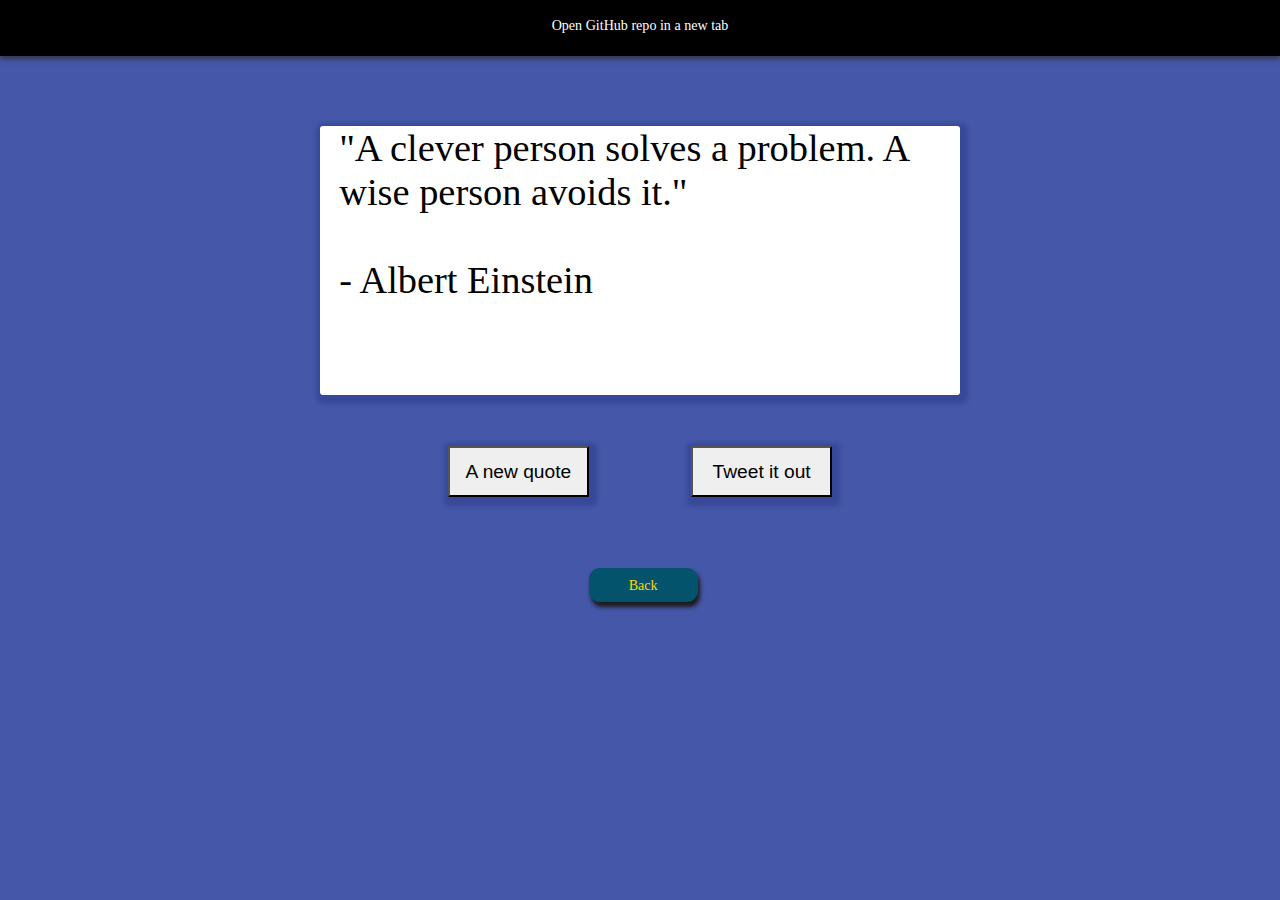
<file: index.html>
<!--------------------------------------------------------------------------
** Description: The main html file. The application can be opened by double
**              clicking on this file to open it in a browser, or by right
**              clicking on the file and opening it with live server.    
-------------------------------------------------------------------------->

<!DOCTYPE html>
<html lang="en">

<html>

    <head>
        <meta name="viewport" content="width=device-width, initial-scale=1" charset=utf-8>
        <link rel="shortcut icon" href="/favicon-1.ico">
        <link rel="stylesheet" type="text/css" href="styles/main.css">
        <link rel="stylesheet" type="text/css" href="styles/mediaQuery.css">
        <title>Quote Machine</title>
    </head>

    <body>
        <!-- GitHub source code link -->
        <div id="gh-bar">
            <a
                id="gh-link"
                href="https://github.com/adam4321/Random-Quote-Generator"
                target="_blank"
                rel="noopener noreferrer"
            >
                <div>Open GitHub repo in a new tab</div>
            </a>
        </div>

        <!-- Quote box ------------------------------------------------------->
        <div class="well" id="quote-box">
            <p class=text-center id="text-area"></p>
        </div>

        <!-- Button container div -------------------------------------------->
        <div class="button-container">

            <button class='btn' id="new-quote-button">A new quote</button>
            <button class='btn' id="twit-button">Tweet it out</button>

        </div>

        <a id='back-button'>Back</a>

        <script type="text/javascript" src="scripts/main.js"></script>
    </body>
</html>
</file>
<file: styles/main.css>
/*****************************************************************
**  Main css file with media queries in a separate named css file
*****************************************************************/

body {
    background-color: #4457a8;
    margin: 0;
}

#gh-bar {
    background-color: black;
    text-align: center;
    font-family: verdana;
    padding-top: 16px;
    width: 100%;
    height: 40px;
    -webkit-box-shadow: 0px 3px 5px rgba(56, 56, 56, 0.795);
    -moz-box-shadow:    0px 3px 5px rgba(56, 56, 56, 0.795);
    box-shadow:         0px 3px 5px rgba(48, 47, 47, 0.795);
}

#gh-link {
    text-decoration: none;
    color: white;
}

/* Quote container --------------------------------------------------------- */
  
#quote-box {
    background-color: white;
    margin: 0 auto;
    margin-top: 70px;
    height: 21vw;
    width: 50vw;
    border-radius: 3px;
    box-shadow: 2px 3px 4px 6px #0001532c;
}

/* Quote text -------------------------------------------------------------- */

#text-area {
    font-size: 3vw;
    margin-top: 1.5vw;
    margin-left: 1.5vw;
    margin-right: 1.5vw;
}

/* Button flex container --------------------------------------------------- */

.button-container {
    margin-top: 4vw;
    display: flex;
    flex-direction: row;
    justify-content: center;
}

/* Buttons style ----------------------------------------------------------- */

#new-quote-button {
    margin-right: 8vw;
    width: 11vw;
    color: black;
    height: 4vw;
    font-size: 1.5vw;
    border-radius: .1vw;
}

#twit-button {
    color: black;
    height: 4vw;
    width: 11vw;
    font-size: 1.5vw;
    border-radius: .1vw;
    -webkit-tap-highlight-color: rgba(0,0,0,0);
}

.btn {
    border-radius: 4px;
    box-shadow: 2px 3px 4px 6px #0001532c;
    transition: 0.3s;
}

#back-button {
    width: 8.5vw;
    height: 2vw;
    background-color: #04536d;
    position: absolute;
    left: 46vw;
    margin-top: 5.5vw;
    border-radius: 11px;
    font-family: verdana;
    padding-top: .7vw;
    box-shadow: 2px 4.5px 4px 0px rgb(27, 26, 26);
}

a {
    text-decoration: none;
    text-align: center;
    display: inline-block;
    color: gold;
    font-size: 1.1vw;
    -webkit-transition: 0.4s;
    -moz-transition:  0.4s;
    -o-transition: 0.4s;
    transition: 0.4s;
    text-decoration: none;
}

a:hover {
    cursor: pointer;
    color: rgba(154, 182, 196, 0.582);
    opacity: 0.7;
    -webkit-transition: 0.4s;
    -moz-transition:  0.4s;
    -o-transition: 0.4s;
    transition: 0.4s;
}
</file>
<file: styles/mediaQuery.css>
/******************************************************
**  Css file that holds the responsive media queries
******************************************************/

/* Media query above 900 px ------------------------------------------------ */

@media only screen and (min-width:900px) {
  
    .btn:hover {
        background-color: rgb(175, 166, 166);
        border-color: black;
        color: rgb(43, 41, 41);
    }
}
  
/* Media query below 900 px ------------------------------------------------ */
  
@media only screen and (max-width:900px) {

    #gh-link {
        font-size: 22px;
    }
    
    #quote-box {
        background-color: white;
        margin: auto;
        margin-top: 10vw;
        height: 70vw;
        width: 85vw;
        border-radius: 3px;
        box-shadow: 2px 3px 4px 6px #0001532c;
    }
    
    #text-area {
        font-size: 7vw;
        padding: 2vw;
        margin-top: 1.5vw;
        margin-left: 1.5vw;
        margin-right: 1.5vw;
    }
  
    .button-container {
        margin-top: 11vw;
        display: flex;
        flex-direction: row;
        justify-content: center;
    }
  
    #new-quote-button {
        margin-right: 7vw;
        height: 8vw;
        width: 35vw;
        font-size: 5vw;
        border-radius: 3px;
    }
  
    #twit-button {
        height: 8vw;
        width: 35vw;
        font-size: 5vw;
        border-radius: .1vw;
    }
  
    #back-button {
        width: 30vw;
        height: 8vw;
        left: 35vw;
        font-size: 5vw;
        margin-top: 11vw;
        border-radius: 11px;
        padding-top: 2vw;
        box-shadow: 1px 3.5px 3px 0px rgb(27, 26, 26);
    }
  
    .btn:focus {
        outline: none;
        border: none;
    }
  
    .btn:hover:active {
        background-color: rgb(175, 166, 166);
        border-color: black;
        color: rgb(43, 41, 41);
    }
}
</file>
